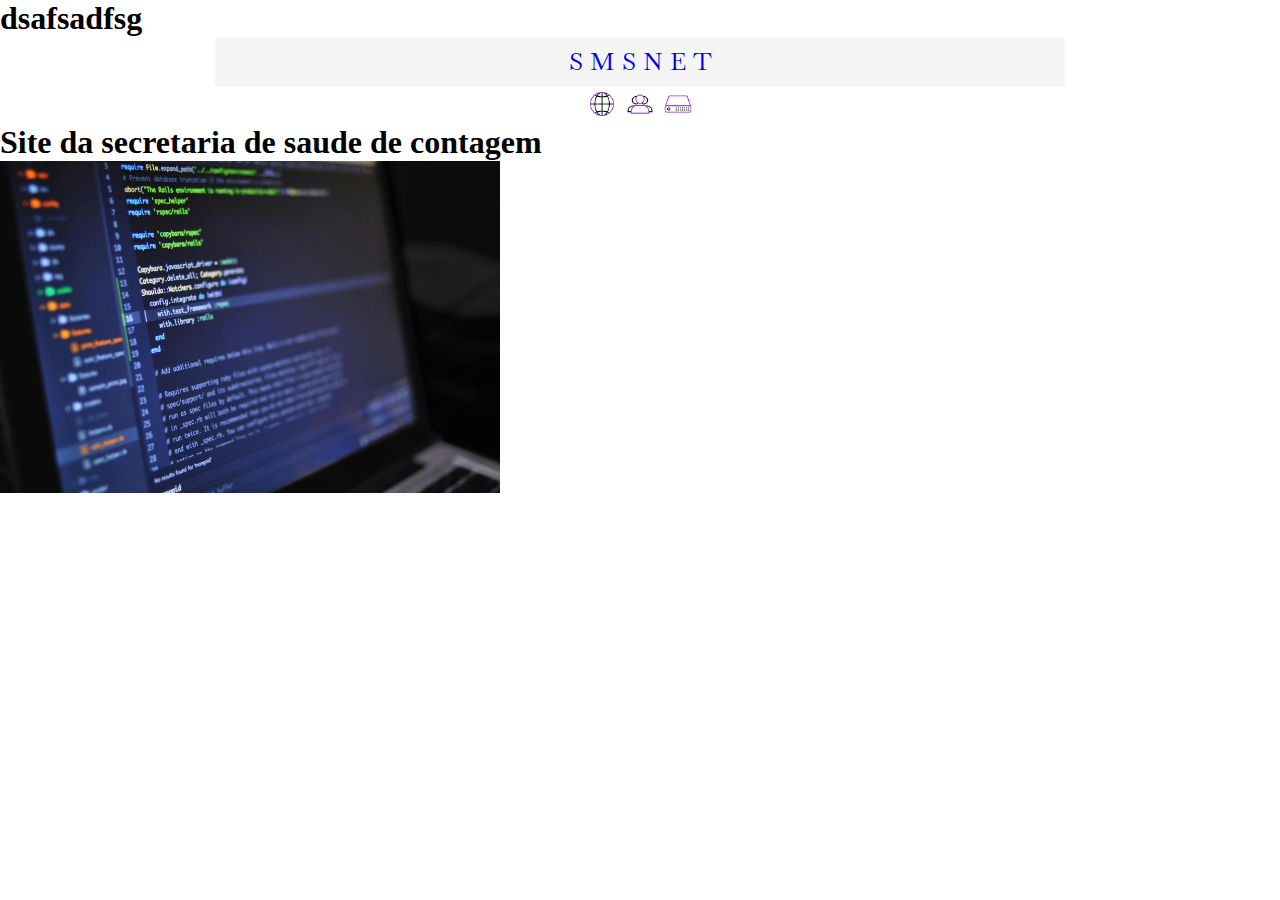
<file: index.html>
<!DOCTYPE html>
<html lang="pt-br"> 
<head>
    <meta charset="UTF-8">
    <meta name="viewport" content="width=device-width, initial-scale=1.0">
    <link rel="stylesheet" href="css/style.css">
    <script src="js/main.js"></script>
</head>
<body>
    <h1>dsafsadfsg</h1>
    <header>
        <div class="container">
            <div class="logo"><a href="index.html">S M S N E T</a></div>
            <div class="menu">
                <nav class="menu-nav">
                    <a href="diagramas.html"><button class="botao-menu"><img src="icons/globo.png" alt="globo"></button></a>
                    <a href="equipe.html"><button class="botao-menu"><img src="icons/equipe.png" alt="globo"></button></a>
                    <a href="servidores.html"><button class="botao-menu"><img src="icons/servidor.png" alt="globo"></button></a>
                </nav>
            </div>
            </div>
           <div class="Apresentacao">
            <h1>Site da secretaria de saude de contagem</h1>
            <div class="image">
                <img src="img/ImagemApresentacao.jpg" alt="">
            </div>
           </div>
            <script src="js/slider.js"></script>
</file>
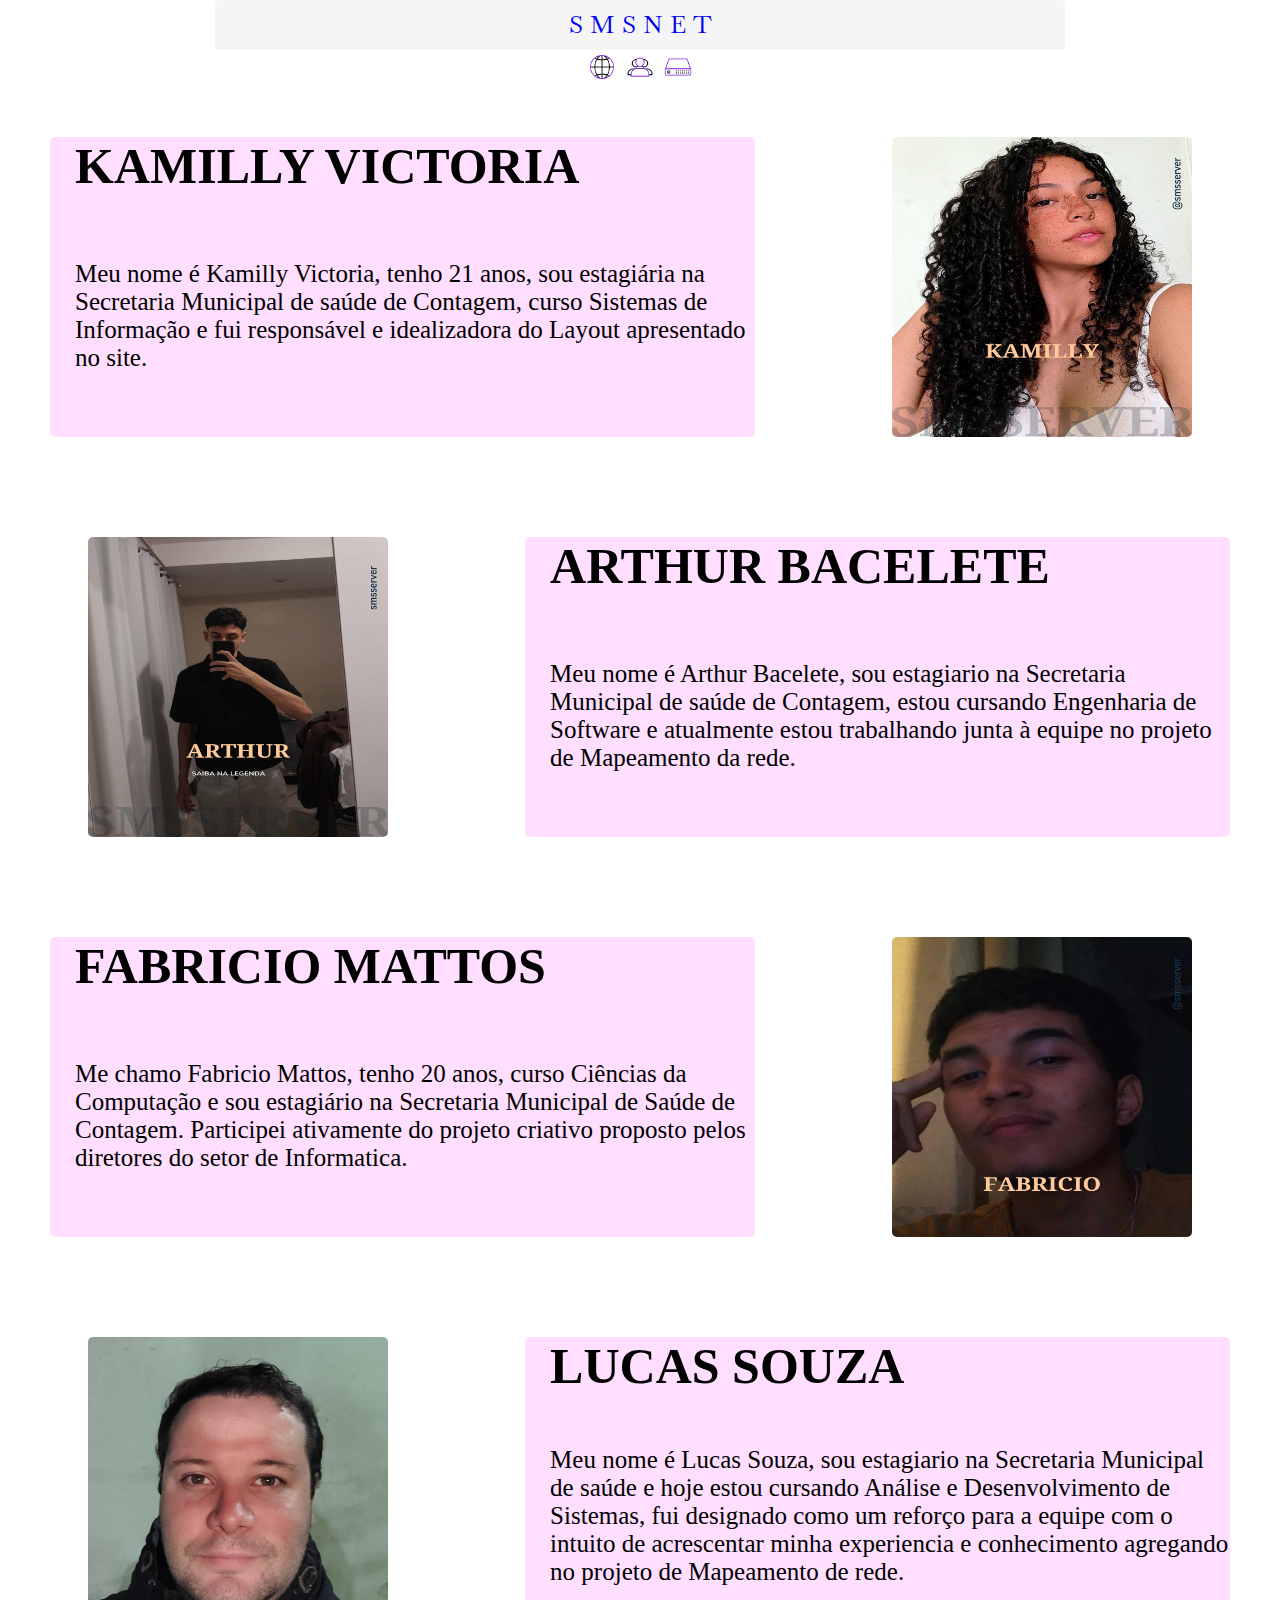
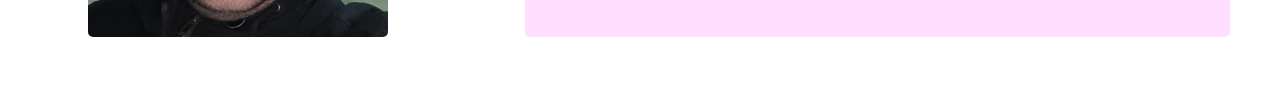
<file: equipe.html>
<!DOCTYPE html>
<html lang="pt-br"> 
<head>
    <meta charset="UTF-8">
    <meta name="viewport" content="width=device-width, initial-scale=1.0">
    <link rel="stylesheet" href="css/equipe.css">
    <script src="js/main.js"></script>
</head>
<body>
    <header>
        <div class="container">
            <div class="logo"><a href="index.html">S M S N E T</a></div>
            <div class="menu">
                <nav class="menu-nav">
                    <a href="diagramas.html"><button class="botao-menu"><img src="icons/globo.png" alt="globo"></button></a>
                    <a href="equipe.html"><button class="botao-menu"><img src="icons/equipe.png" alt="globo"></button></a>
                    <a href="servidores.html"><button class="botao-menu"><img src="icons/servidor.png" alt="globo"></button></a>
                </nav>
            </div>
            </div>
    </header>
    <div type="container" class="Kamilly">
      <div class="card">
              <h1>KAMILLY VICTORIA</h1>
              <p>Meu nome é Kamilly Victoria, tenho 21 anos, sou estagiária na Secretaria Municipal de saúde de Contagem, curso Sistemas de Informação e fui responsável e idealizadora do Layout apresentado no site.</p>
              
      </div>
      <div class="image2">
      <img src="img/KAMILLY.png" alt="">
      </div>
  </div>
  <div class="Arthur">
      <div class="card">
          <h1>ARTHUR BACELETE</h1>
          <p>Meu nome é Arthur Bacelete, sou estagiario na Secretaria Municipal de saúde de Contagem, estou cursando Engenharia de Software e atualmente estou trabalhando junta à equipe no projeto de Mapeamento da rede. </p>
      </div>
      <div class="image2">
          <img src="img/ARTHUR.png" alt="prompt">
      </div>
  </div>
  <div class="Fabricio">
    <div class="card">
        <h1>FABRICIO MATTOS</h1>
        <p> Me chamo Fabricio Mattos, tenho 20 anos, curso Ciências da Computação e sou estagiário na Secretaria Municipal de Saúde de Contagem. Participei ativamente do projeto criativo proposto pelos diretores do setor de Informatica.</p>
    </div>
    <div class="image2">
        <img src="img/FABRICIO.png" alt="prompt">
    </div>
</div>
<div class="Lucas">
  <div class="card">
      <h1>LUCAS SOUZA</h1>
      <p>Meu nome é Lucas Souza, sou estagiario na Secretaria Municipal de saúde e hoje estou cursando Análise e Desenvolvimento de Sistemas, fui designado como um reforço para a equipe com o intuito de acrescentar minha experiencia e conhecimento agregando no projeto de Mapeamento de rede.</p>
  </div>
  <div class="image2">
      <img src="img/LUCAS.jpeg" alt="prompt">
  </div>
</div>
</body>
</html>
</file>
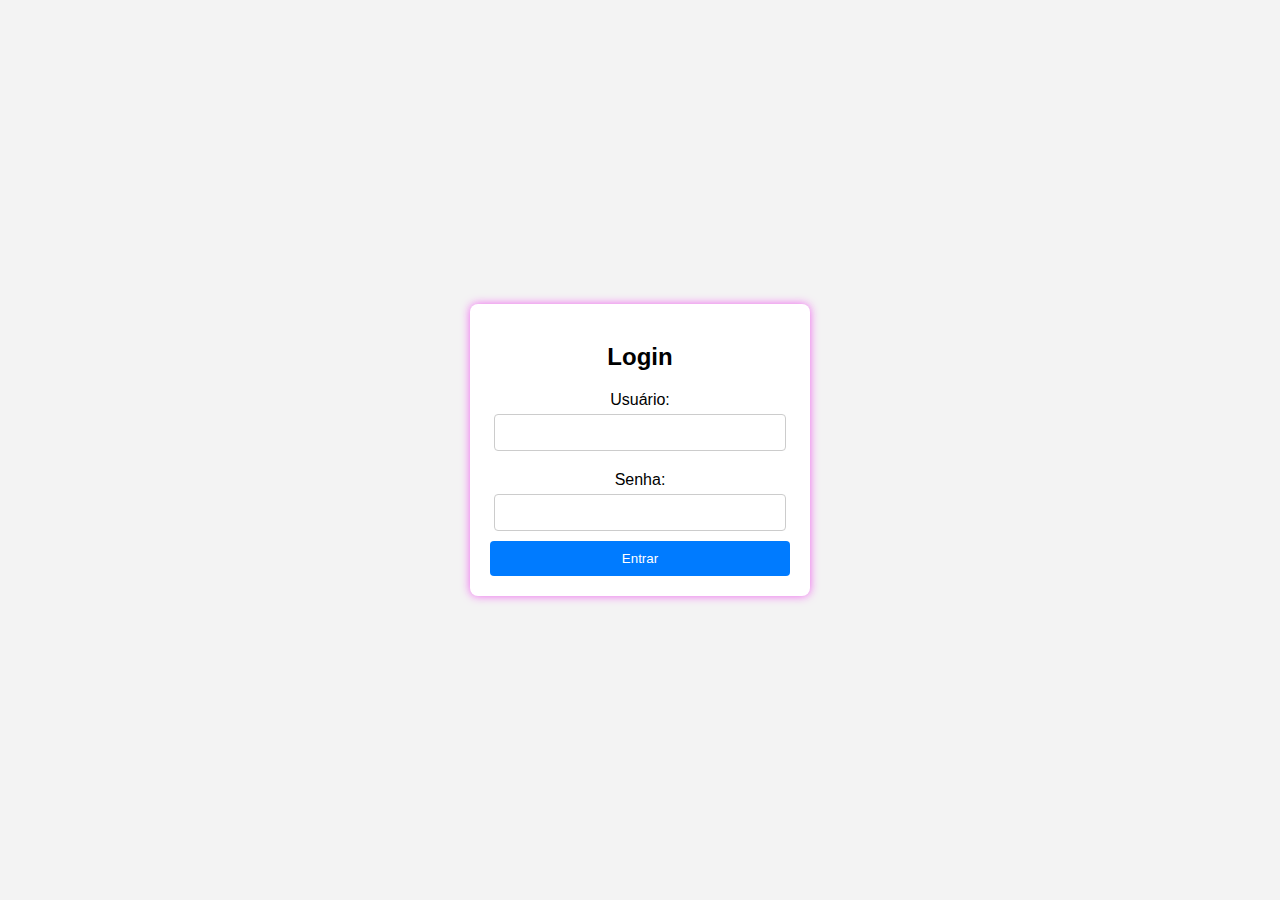
<file: login.html>
<!DOCTYPE html>
<html lang="pt-BR">
<head>
    <meta charset="UTF-8">
    <meta name="viewport" content="width=device-width, initial-scale=1.0">
    <title>Tela de Login</title>
    <link rel="stylesheet" href="login.css">
</head>
<body>
    <div class="login-container">
        <h2>Login</h2>
        <form action="/login" method="post">
            <label for="username">Usuário:</label>
            <input type="text" id="username" name="username" required>
            <label for="password">Senha:</label>
            <input type="password" id="password" name="password" required>
            <button type="submit">Entrar</button>
        </form>
    </div>
</body>
</html>
</file>
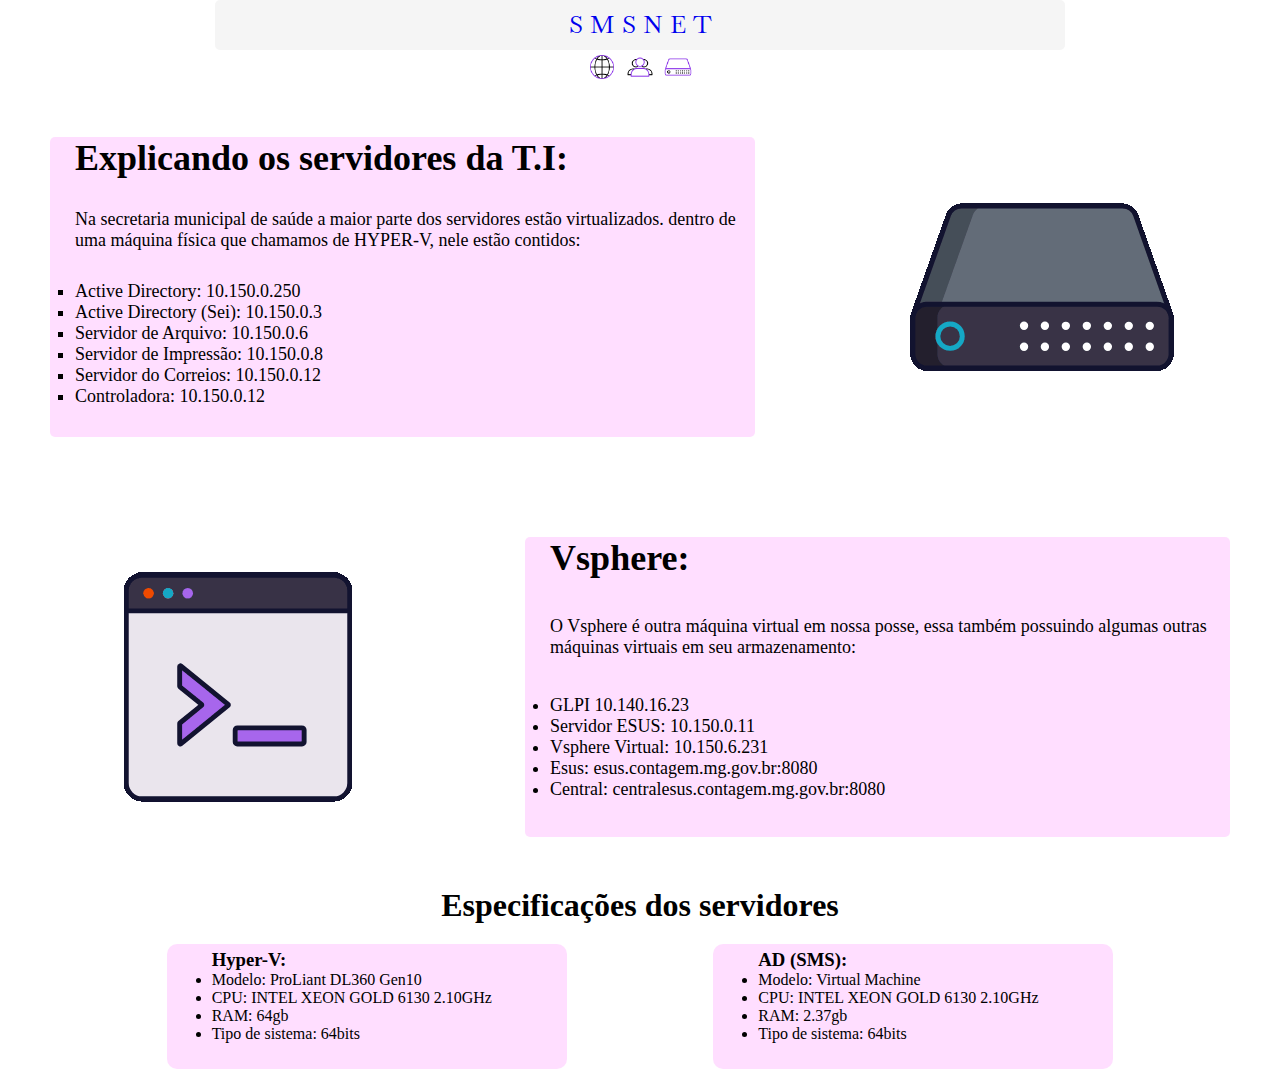
<file: servidores.html>
<!DOCTYPE html>
<html lang="pt-br">
<head>
    <meta charset="UTF-8">
    <meta name="viewport" content="width=device-width, initial-scale=1.0">
    <link rel="stylesheet" href="css/servidores.css">
    <script src="js/main.js"></script>
</head>
<body>
    <header>
        <div class="container">
            <div class="logo"><a href="index.html">S M S N E T</a></div>
            <div class="menu">
                <nav class="menu-nav">
                    <a href="diagramas.html"><button class="botao-menu"><img src="icons/globo.png" alt="globo"></button></a>
                    <a href="equipe.html"><button class="botao-menu"><img src="icons/equipe.png" alt="globo"></button></a>
                    <a href="servidores.html"><button class="botao-menu"><img src="icons/servidor.png" alt="globo"></button></a>
                </nav>
            </div>
            </div>
    </header>
    <!-- Conteúdo principal aqui -->
     <div type="container" class="hyperv">
        <div class="card">
                <h1>Explicando os servidores da T.I:</h1>
                <p>Na secretaria municipal de saúde a maior parte dos servidores estão virtualizados. dentro de uma máquina física que chamamos de HYPER-V, nele estão contidos:</p>
                <ul type="square">
                    <li>Active Directory: 10.150.0.250</li>
                    <li>Active Directory (Sei): 10.150.0.3</li>
                    <li>Servidor de Arquivo: 10.150.0.6</li>
                    <li>Servidor de Impressão: 10.150.0.8</li>
                    <li>Servidor do Correios: 10.150.0.12</li>
                    <li>Controladora: 10.150.0.12</li>
                   </ul>
        </div>
        <div class="image">
        <img src="gif/serveranimation.gif" alt="">
        </div>
    </div>
    <div class="vsphere">
        <div class="card">
            <h1>Vsphere:</h1>
            <p>O Vsphere é outra máquina virtual em nossa posse, essa também possuindo algumas outras máquinas virtuais em seu armazenamento: </p>
            <ul>
                <li>GLPI 10.140.16.23</li>
                <li>Servidor ESUS: 10.150.0.11</li>
                <li>Vsphere Virtual: 10.150.6.231
                </li>
                <li>Esus: esus.contagem.mg.gov.br:8080</li>
                <li>Central: centralesus.contagem.mg.gov.br:8080
                </li>
            </ul>
        </div>
        <div class="image2">
            <img src="gif/prompt.gif" alt="prompt">
        </div>
    </div>
        <h1 id="specs">Especificações dos servidores</h1>
        <div class="super">
            <div class="HV">
                <h3>Hyper-V:</h3>
                <ul>
                    <li>Modelo: ProLiant DL360 Gen10</li>
                    <li>CPU: INTEL XEON GOLD 6130 2.10GHz</li>
                    <li>RAM: 64gb</li>
                    <li>Tipo de sistema: 64bits</li>
                </ul>
            </div>
        <div class="ADSMS">
            <h3>AD (SMS):</h3>
            <ul>
                <li>Modelo: Virtual Machine</li>
                <li>CPU: INTEL XEON GOLD 6130 2.10GHz</li>
                <li>RAM: 2.37gb</li>
                <li>Tipo de sistema: 64bits</li>
            </ul>
        </div>
    </div>
</body>
</html>
</file>
<file: css/style.css>
@font-face {
    font-family: Inter;
    src: url(/fonts/Inter-VariableFont_opsz\,wght.ttf);
}

@font-face {
    font-family: Baskervville;
    src: url(/fonts/Baskervville-Regular.ttf)
}
body{
    background-color: rgba(255, 255, 255, 0.548);
}
*{
    margin: 0;
    padding: 0;
    box-sizing: border-box;
}
.container{
    display:block;

}
.container .logo{
    justify-content: center;
    align-items: center;
    background-color: rgba(206, 206, 206, 0.212);
    border: 1px;
    border-radius: 5px;
    height: 50px;
    width: 850px;
    margin: auto;
}
.logo a{
    display: flex;
    justify-content: center;
    align-items: center;
    padding: auto;
    padding-top: 8px;
    font-family: Baskervville;
    font-size: 25px;
    text-decoration: solid;

}
.menu{
    text-align: center;
    padding: auto;
    margin: auto;
    justify-content: center;
    width: 200px;
}

.botao-menu{
    justify-content: center;
    background-color: transparent;
    border-radius: 10px;
    border-color: transparent;
}

.botao-menu img{
    width: 30px;
}
img{
    justify-content: center;
    width: 500px;
}
</file>
<file: css/equipe.css>
@font-face {
    font-family: Inter;
    src: url(/fonts/Inter-VariableFont_opsz\,wght.ttf);
}

@font-face {
    font-family: Baskervville;
    src: url(/fonts/Baskervville-Regular.ttf)
}
body{
    background-color: rgb(255, 255, 255);
}
*{
    margin: 0;
    padding: 0;
    box-sizing: border-box;
}
.container{
    display:block;

}

.menu-nav img {
    cursor: pointer;
}


.container .logo{
    justify-content: center;
    align-items: center;
    background-color: rgba(206, 206, 206, 0.212);
    border: 1px;
    border-radius: 5px;
    height: 50px;
    width: 850px;
    margin: auto;
}
.logo a{
    display: flex;
    justify-content: center;
    align-items: center;
    padding: auto;
    padding-top: 8px;
    font-family: Baskervville;
    font-size: 25px;
    text-decoration: solid;

}
.menu{
    text-align: center;
    padding: auto;
    margin: auto;
    justify-content: center;
    width: 200px;
}

.botao-menu{
    justify-content: center;
    background-color: transparent;
    border-radius: 10px;
    border-color: transparent;
}

.botao-menu img{
    width: 30px;
}

.Kamilly{
    display: flex;
    justify-content: center
}
.card{
    font-size: 25px;
    padding-left: 25px;
    border-radius: 5px;
    margin: 50px;
    height: 300px;
    width: 750px;
    display: flex;
    flex-wrap: wrap;
    background-color: rgba(255, 0, 255, 0.13);
}
.image{
    display: flex;
    margin: 50px;
    align-items: center;
    justify-content: center;
    height: 300px;
    width: 400px;
    background-color: rgba(0, 0, 0, 0);
}
.image img{
    height: 100%;
    width: 300px;
}
.Arthur{
    -webkit-flex-direction: row-reverse;
    flex-direction: row-reverse;
    display: flex;
    justify-content: center;
}
.image2{
    display: flex;
    margin: 50px;
    align-items: center;
    justify-content: center;
    height: 300px;
    width: 400px;
    background-color: rgba(0, 0, 0, 0);

}
.image2 img{
    height: 100%;
    width: 300px;
    border-radius: 5px;
    max-width: 100%;
    transition: all 0.5s;
}

.image2:hover img{
    transform: scale(1.2);
}

#specs{
    justify-content: space-evenly;
    text-align: center;
    align-items: center;
    margin: auto;
    padding: auto;
    width: 50%;
}
.super{
    background-color: rgba(255, 0, 255, 0);
    margin: 20px;
    display: flex;
    justify-content: space-evenly;
}
.super .HV{
    background-color:  rgba(255, 0, 255, 0.13);
    height: 125px;
    padding-top: 5px;
    padding-left: 45px;
    width: 400px;
    align-items: center;
    justify-content: center;
    border-radius: 10px;
}
.super .ADSMS{
    background-color:  rgba(255, 0, 255, 0.13);
    height: 125px;
    padding-top: 5px;
    padding-left: 45px;
    width: 400px;
    align-items: center;
    justify-content: center;
    border-radius: 10px;
}
.Fabricio{
    display: flex;
    justify-content: center;
}
.Lucas{
    -webkit-flex-direction: row-reverse;
    flex-direction: row-reverse;
    display: flex;
    justify-content: center;
}
</file>
<file: login.css>
body {
    font-family: Arial, sans-serif;
    background-color: #f3f3f3;
    display: flex;
    justify-content: center;
    align-items: center;
    height: 100vh;
    margin: 0;
}

.login-container {
    background-color: #fff;
    padding: 20px;
    border-radius: 8px;
    box-shadow: 0 0 10px #f064f0;
    width: 300px;
    text-align: center;
}

h2 {
    margin-bottom: 20px;
}

label {
    display: block;
    margin: 10px 0 5px;
}

input {
    width: 90%;
    padding: 10px;
    margin-bottom: 10px;
    border: 1px solid #ccc;
    border-radius: 4px;
}

button {
    width: 100%;
    padding: 10px;
    background-color: #007BFF;
    color: #fff;
    border: none;
    border-radius: 4px;
    cursor: pointer;
}

button:hover {
    background-color: #0056b3;
}
</file>
<file: css/servidores.css>
@font-face {
    font-family: Inter;
    src: url(/fonts/Inter-VariableFont_opsz\,wght.ttf);
}

@font-face {
    font-family: Baskervville;
    src: url(/fonts/Baskervville-Regular.ttf)
}
body{
    background-color: rgba(255, 255, 255, 0.548);
}
*{
    margin: 0;
    padding: 0;
    box-sizing: border-box;
}
.container{
    display:block;

}

.menu-nav img {
    cursor: pointer;
}


.container .logo{
    justify-content: center;
    align-items: center;
    background-color: rgba(206, 206, 206, 0.212);
    border: 1px;
    border-radius: 5px;
    height: 50px;
    width: 850px;
    margin: auto;
}
.logo a{
    display: flex;
    justify-content: center;
    align-items: center;
    padding: auto;
    padding-top: 8px;
    font-family: Baskervville;
    font-size: 25px;
    text-decoration: solid;

}
.menu{
    text-align: center;
    padding: auto;
    margin: auto;
    justify-content: center;
    width: 200px;
}

.botao-menu{
    justify-content: center;
    background-color: transparent;
    border-radius: 10px;
    border-color: transparent;
}

.botao-menu img{
    width: 30px;
}
.hyperv{
    display: flex;
    justify-content: center
}
.card{
    font-size: large;
    padding-left: 25px;
    border-radius: 5px;
    margin: 50px;
    height: 300px;
    width: 750px;
    display: flex;
    flex-wrap: wrap;
    background-color: rgba(255, 0, 255, 0.13);
}
.image{
    display: flex;
    margin: 50px;
    align-items: center;
    justify-content: center;
    height: 300px;
    width: 400px;
    background-color: rgba(0, 0, 0, 0);
}

.vsphere{
    -webkit-flex-direction: row-reverse;
    flex-direction: row-reverse;
    display: flex;
    justify-content: center;
}
.image2{
    display: flex;
    margin: 50px;
    align-items: center;
    justify-content: center;
    height: 300px;
    width: 400px;
    background-color: rgba(0, 0, 0, 0);

}
#specs{
    justify-content: space-evenly;
    text-align: center;
    align-items: center;
    margin: auto;
    padding: auto;
    width: 50%;
}
.super{
    background-color: rgba(255, 0, 255, 0);
    margin: 20px;
    display: flex;
    justify-content: space-evenly;
}
.super .HV{
    background-color:  rgba(255, 0, 255, 0.13);
    height: 125px;
    padding-top: 5px;
    padding-left: 45px;
    width: 400px;
    align-items: center;
    justify-content: center;
    border-radius: 10px;
}
.super .ADSMS{
    background-color:  rgba(255, 0, 255, 0.13);
    height: 125px;
    padding-top: 5px;
    padding-left: 45px;
    width: 400px;
    align-items: center;
    justify-content: center;
    border-radius: 10px;
}
</file>
